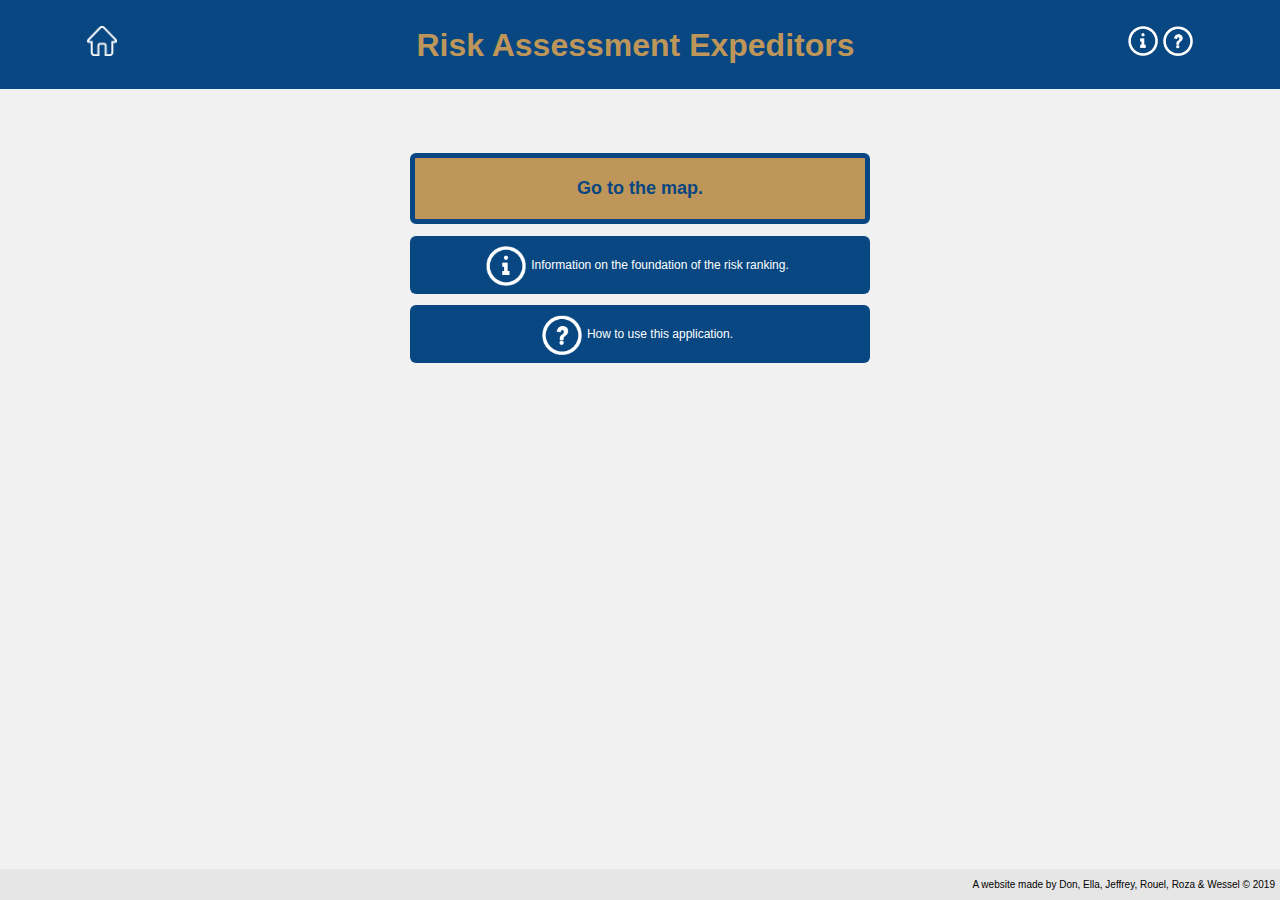
<file: index.html>
<!DOCTYPE html>
<html>
<head>
    <meta charset='utf-8' />
    <title>Finding Fraud | Home</title>
    <meta name='viewport' content='initial-scale=1,maximum-scale=1,user-scalable=no' />
    <link href="https://fonts.googleapis.com/css?family=Open+Sans" rel="stylesheet">
    <script src='https://api.tiles.mapbox.com/mapbox-gl-js/v0.52.0/mapbox-gl.js'></script>
    <link href='https://api.tiles.mapbox.com/mapbox-gl-js/v0.52.0/mapbox-gl.css' rel='stylesheet' />
	<link rel="stylesheet" href="basis.css" type="text/css" />
</head>
<body>
	<header>
		<span><a href="index.html" alt="home"><img src="home.png" style="width: 30px; margin-left: 5%;"></a></span>
		<span style="margin-left: 24%;"><a style="text-decoration: none;" href="index.html" alt="home"><h1 style="display: inline;">Risk Assessment Expeditors</h1></a></span>
		<span style="float:right; margin-right: 5%"><a href="info.html" alt="information"><img src="icon-info.png" style="width: 30px; margin-right: 5px"></a><a href="how.html" alt="how to"><img src="how-to.png" style="width: 30px"></a></span>
	</header>
	<div class="content">
		<a href="nl.html" style="text-decoration: none"><button class="map-btn"><h2>Go to the map.</h2></button></a>
		<a href="info.html" alt="information"><button class="how"><img src="icon-info.png" style="width: 40px"><p>Information on the foundation of the risk ranking.</p></button></a>
		<a href="how.html" alt="how to"><button class="how"><img src="how-to.png" style="width: 40px"><p>How to use this application.</p></button></a>
	</div>
	<footer>
		<p>A website made by Don, Ella, Jeffrey, Rouel, Roza &amp; Wessel &copy; 2019 </p>
	</footer>
</body>
</html>
</file>
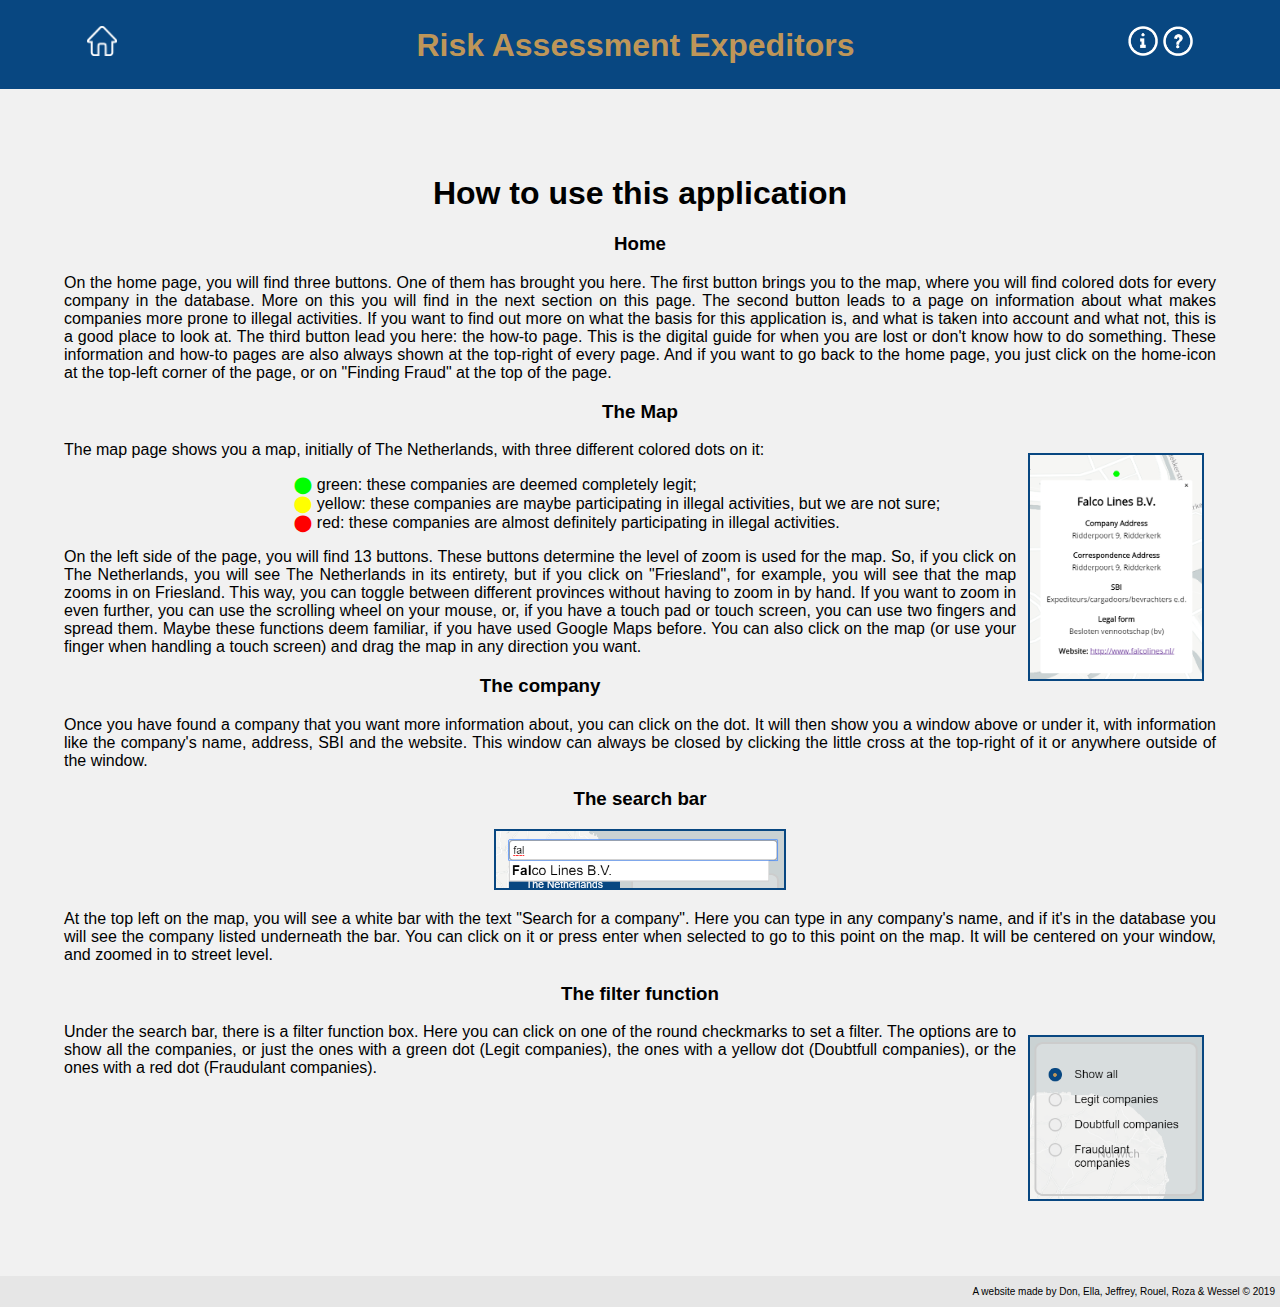
<file: how.html>
<!DOCTYPE html>
<html>
<head>
    <meta charset='utf-8' />
    <title>Finding Fraud | Guide</title>
    <meta name='viewport' content='initial-scale=1,maximum-scale=1,user-scalable=no' />
    <link href="https://fonts.googleapis.com/css?family=Open+Sans" rel="stylesheet">
    <script src='https://api.tiles.mapbox.com/mapbox-gl-js/v0.52.0/mapbox-gl.js'></script>
    <link href='https://api.tiles.mapbox.com/mapbox-gl-js/v0.52.0/mapbox-gl.css' rel='stylesheet' />
	<link rel="stylesheet" href="basis.css" type="text/css" />
</head>
<body>
	<header>
		<span><a href="index.html" alt="home"><img src="home.png" style="width: 30px; margin-left: 5%;"></a></span>
		<span style="margin-left: 24%;"><a style="text-decoration: none;" href="index.html" alt="home"><h1 style="display: inline;">Risk Assessment Expeditors</h1></a></span>
		<span style="float:right; margin-right: 5%"><a href="info.html" alt="information"><img src="icon-info.png" style="width: 30px; margin-right: 5px"></a><a href="how.html" alt="how to"><img src="how-to.png" style="width: 30px"></a></span>
	</header>
	<div class="content explain">
		<h1>How to use this application</h1>
		<h3>Home</h3>
		<p class="stretch">
			On the home page, you will find three buttons. One of them has brought you here. The first button brings you to the map, where you will find colored dots for every company in the database. More on this you will find in the next section on this page. The second button leads to a page on information about what makes companies more prone to illegal activities. If you want to find out more on what the basis for this application is, and what is taken into account and what not, this is a good place to look at. The third button lead you here: the how-to page. This is the digital guide for when you are lost or don't know how to do something. These information and how-to pages are also always shown at the top-right of every page. And if you want to go back to the home page, you just click on the home-icon at the top-left corner of the page, or on "Finding Fraud" at the top of the page.
		</p> 
		<h3>The Map</h3>
		<img src="pop_up.png" style="width: 15%; float: right; margin: 1%; border: 2px solid #084781;">
		<p class="stretch">
			
			The map page shows you a map, initially of The Netherlands, with three different colored dots on it:
		</p>
		<div class="markers">
			<span style="color: #00ff00;"><b>&#11044;</b></span> green: these companies are deemed completely legit;<br>
			<span style="color: #ffff00;"><b>&#11044;</b></span> yellow: these companies are maybe participating in illegal activities, but we are not sure;<br>
			<span style="color: #ff0000;"><b>&#11044;</b></span> red: these companies are almost definitely participating in illegal activities.
		</div>
		<p class="stretch">
			On the left side of the page, you will find 13 buttons. These buttons determine the level of zoom is used for the map. So, if you click on The Netherlands, you will see The Netherlands in its entirety, but if you click on "Friesland", for example, you will see that the map zooms in on Friesland. This way, you can toggle between different provinces without having to zoom in by hand. If you want to zoom in even further, you can use the scrolling wheel on your mouse, or, if you have a touch pad or touch screen, you can use two fingers and spread them. Maybe these functions deem familiar, if you have used Google Maps before. You can also click on the map (or use your finger when handling a touch screen) and drag the map in any direction you want.
		</p>
		<h3>The company</h3>
		<p class="stretch">
			Once you have found a company that you want more information about, you can click on the dot. It will then show you a window above or under it, with information like the company's name, address, SBI and the website. This window can always be closed by clicking the little cross at the top-right of it or anywhere outside of the window. 
		</p>
		<h3>The search bar</h3>
		<img src="search.png" style="width: 25%; border: 2px solid #084781;">
		<p class="stretch">
			At the top left on the map, you will see a white bar with the text "Search for a company". Here you can type in any company's name, and if it's in the database you will see the company listed underneath the bar. You can click on it or press enter when selected to go to this point on the map. It will be centered on your window, and zoomed in to street level.
		</p>
		<h3>The filter function</h3>
		<p class="stretch">
			<img src="filter.png" style="width: 15%; float: right; margin: 1%; border: 2px solid #084781;">
			Under the search bar, there is a filter function box. Here you can click on one of the round checkmarks to set a filter. The options are to show all the companies, or just the ones with a green dot (Legit companies), the ones with a yellow dot (Doubtfull companies), or the ones with a red dot (Fraudulant companies).
		</p>
	</div>	
	<footer>
		<p>A website made by Don, Ella, Jeffrey, Rouel, Roza &amp; Wessel &copy; 2019 </p>
	</footer>
</body>
</html>
</file>
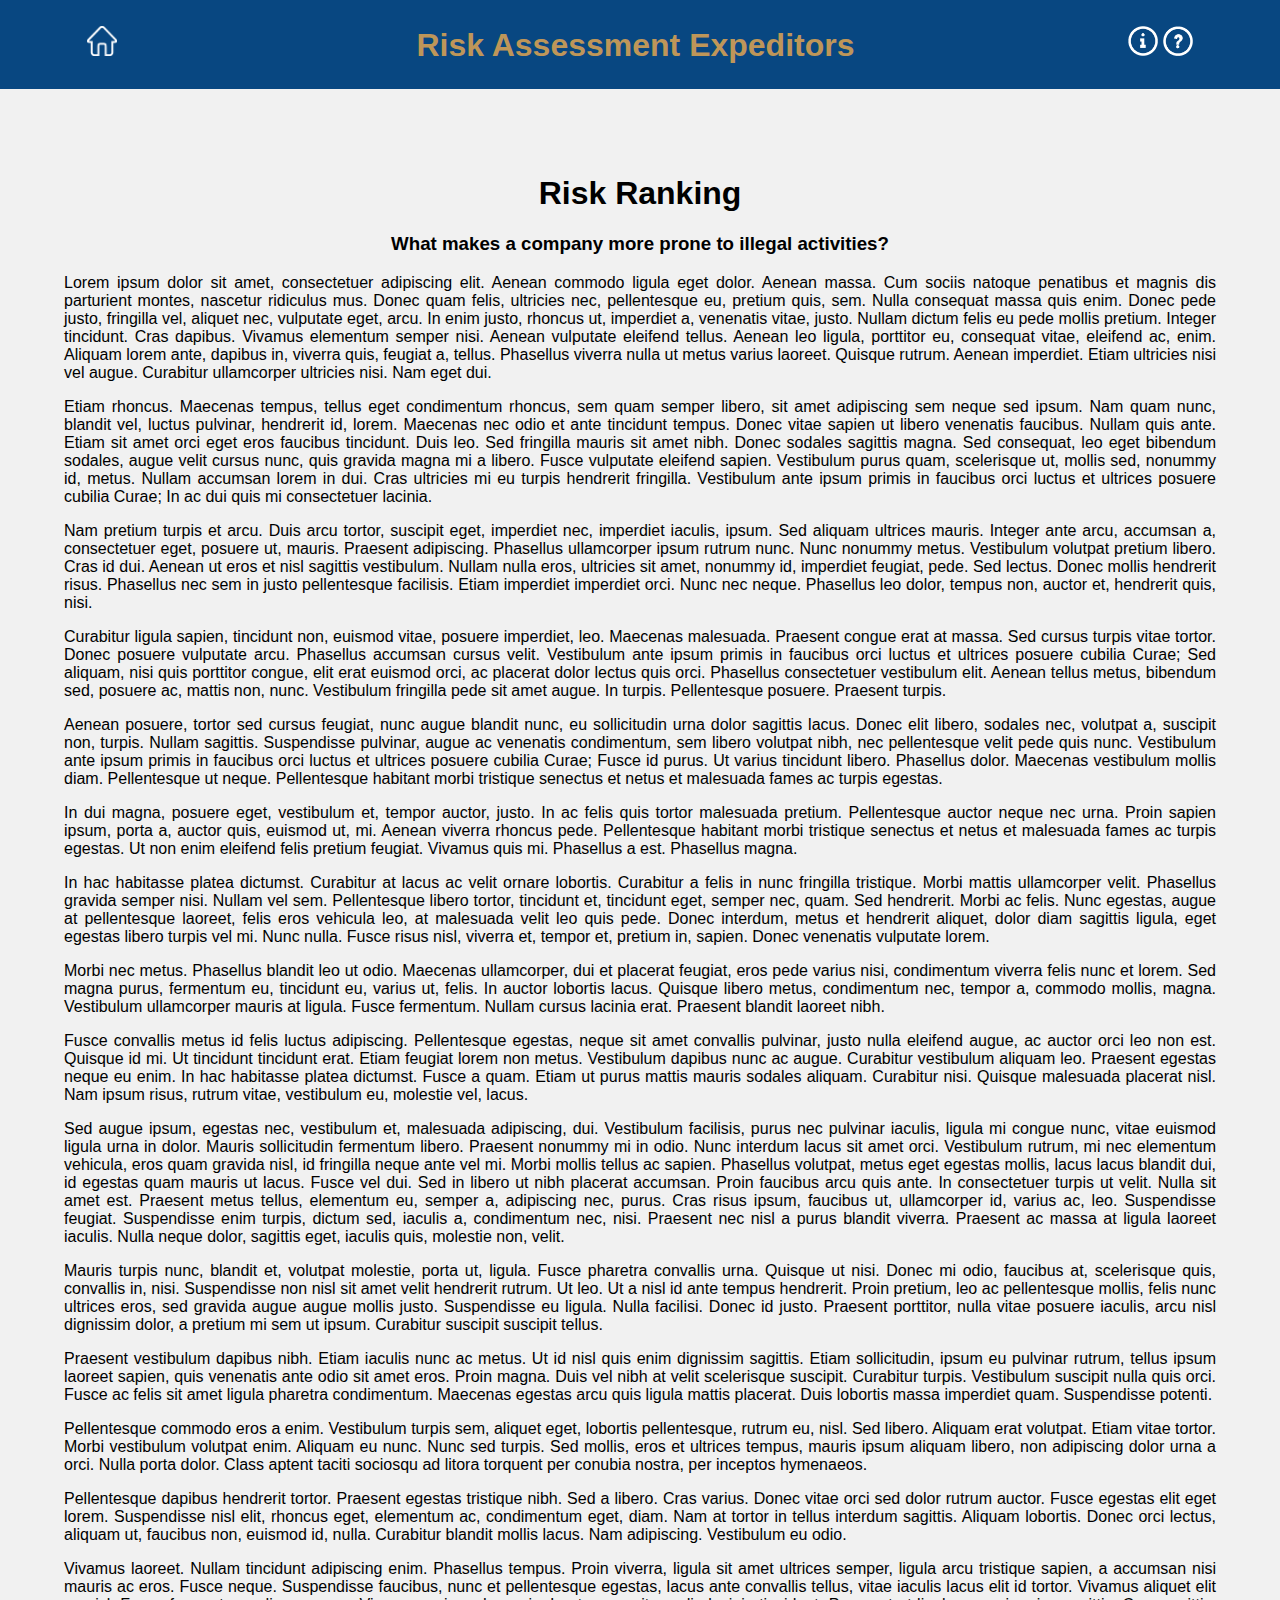
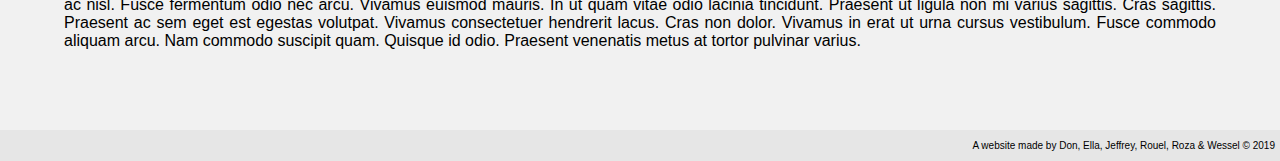
<file: info.html>
<!DOCTYPE html>
<html>
<head>
    <meta charset='utf-8' />
    <title>Info on Ranking</title>
    <meta name='viewport' content='initial-scale=1,maximum-scale=1,user-scalable=no' />
    <link href="https://fonts.googleapis.com/css?family=Open+Sans" rel="stylesheet">
    <script src='https://api.tiles.mapbox.com/mapbox-gl-js/v0.52.0/mapbox-gl.js'></script>
    <link href='https://api.tiles.mapbox.com/mapbox-gl-js/v0.52.0/mapbox-gl.css' rel='stylesheet' />
	<link rel="stylesheet" href="basis.css" type="text/css" />
</head>
<body>
	<header>
		<span><a href="index.html" alt="home"><img src="home.png" style="width: 30px; margin-left: 5%;"></a></span>
		<span style="margin-left: 24%;"><a style="text-decoration: none;" href="index.html" alt="home"><h1 style="display: inline;">Risk Assessment Expeditors</h1></a></span>
		<span style="float:right; margin-right: 5%"><a href="info.html" alt="information"><img src="icon-info.png" style="width: 30px; margin-right: 5px"></a><a href="how.html" alt="how to"><img src="how-to.png" style="width: 30px"></a></span>
	</header>
	<div class="content explain">
		<h1>Risk Ranking</h1>
		<h3>What makes a company more prone to illegal activities?</h3>
		<div class="stretch">
		<p>Lorem ipsum dolor sit amet, consectetuer adipiscing elit. Aenean commodo ligula eget dolor. Aenean massa. Cum sociis natoque penatibus et magnis dis parturient montes, nascetur ridiculus mus. Donec quam felis, ultricies nec, pellentesque eu, pretium quis, sem. Nulla consequat massa quis enim. Donec pede justo, fringilla vel, aliquet nec, vulputate eget, arcu. In enim justo, rhoncus ut, imperdiet a, venenatis vitae, justo. Nullam dictum felis eu pede mollis pretium. Integer tincidunt. Cras dapibus. Vivamus elementum semper nisi. Aenean vulputate eleifend tellus. Aenean leo ligula, porttitor eu, consequat vitae, eleifend ac, enim. Aliquam lorem ante, dapibus in, viverra quis, feugiat a, tellus. Phasellus viverra nulla ut metus varius laoreet. Quisque rutrum. Aenean imperdiet. Etiam ultricies nisi vel augue. Curabitur ullamcorper ultricies nisi. Nam eget dui.
		<p>Etiam rhoncus. Maecenas tempus, tellus eget condimentum rhoncus, sem quam semper libero, sit amet adipiscing sem neque sed ipsum. Nam quam nunc, blandit vel, luctus pulvinar, hendrerit id, lorem. Maecenas nec odio et ante tincidunt tempus. Donec vitae sapien ut libero venenatis faucibus. Nullam quis ante. Etiam sit amet orci eget eros faucibus tincidunt. Duis leo. Sed fringilla mauris sit amet nibh. Donec sodales sagittis magna. Sed consequat, leo eget bibendum sodales, augue velit cursus nunc, quis gravida magna mi a libero. Fusce vulputate eleifend sapien. Vestibulum purus quam, scelerisque ut, mollis sed, nonummy id, metus. Nullam accumsan lorem in dui. Cras ultricies mi eu turpis hendrerit fringilla. Vestibulum ante ipsum primis in faucibus orci luctus et ultrices posuere cubilia Curae; In ac dui quis mi consectetuer lacinia.
		<p>Nam pretium turpis et arcu. Duis arcu tortor, suscipit eget, imperdiet nec, imperdiet iaculis, ipsum. Sed aliquam ultrices mauris. Integer ante arcu, accumsan a, consectetuer eget, posuere ut, mauris. Praesent adipiscing. Phasellus ullamcorper ipsum rutrum nunc. Nunc nonummy metus. Vestibulum volutpat pretium libero. Cras id dui. Aenean ut eros et nisl sagittis vestibulum. Nullam nulla eros, ultricies sit amet, nonummy id, imperdiet feugiat, pede. Sed lectus. Donec mollis hendrerit risus. Phasellus nec sem in justo pellentesque facilisis. Etiam imperdiet imperdiet orci. Nunc nec neque. Phasellus leo dolor, tempus non, auctor et, hendrerit quis, nisi.
		<p>Curabitur ligula sapien, tincidunt non, euismod vitae, posuere imperdiet, leo. Maecenas malesuada. Praesent congue erat at massa. Sed cursus turpis vitae tortor. Donec posuere vulputate arcu. Phasellus accumsan cursus velit. Vestibulum ante ipsum primis in faucibus orci luctus et ultrices posuere cubilia Curae; Sed aliquam, nisi quis porttitor congue, elit erat euismod orci, ac placerat dolor lectus quis orci. Phasellus consectetuer vestibulum elit. Aenean tellus metus, bibendum sed, posuere ac, mattis non, nunc. Vestibulum fringilla pede sit amet augue. In turpis. Pellentesque posuere. Praesent turpis.
		<p>Aenean posuere, tortor sed cursus feugiat, nunc augue blandit nunc, eu sollicitudin urna dolor sagittis lacus. Donec elit libero, sodales nec, volutpat a, suscipit non, turpis. Nullam sagittis. Suspendisse pulvinar, augue ac venenatis condimentum, sem libero volutpat nibh, nec pellentesque velit pede quis nunc. Vestibulum ante ipsum primis in faucibus orci luctus et ultrices posuere cubilia Curae; Fusce id purus. Ut varius tincidunt libero. Phasellus dolor. Maecenas vestibulum mollis diam. Pellentesque ut neque. Pellentesque habitant morbi tristique senectus et netus et malesuada fames ac turpis egestas.
		<p>In dui magna, posuere eget, vestibulum et, tempor auctor, justo. In ac felis quis tortor malesuada pretium. Pellentesque auctor neque nec urna. Proin sapien ipsum, porta a, auctor quis, euismod ut, mi. Aenean viverra rhoncus pede. Pellentesque habitant morbi tristique senectus et netus et malesuada fames ac turpis egestas. Ut non enim eleifend felis pretium feugiat. Vivamus quis mi. Phasellus a est. Phasellus magna.
		<p>In hac habitasse platea dictumst. Curabitur at lacus ac velit ornare lobortis. Curabitur a felis in nunc fringilla tristique. Morbi mattis ullamcorper velit. Phasellus gravida semper nisi. Nullam vel sem. Pellentesque libero tortor, tincidunt et, tincidunt eget, semper nec, quam. Sed hendrerit. Morbi ac felis. Nunc egestas, augue at pellentesque laoreet, felis eros vehicula leo, at malesuada velit leo quis pede. Donec interdum, metus et hendrerit aliquet, dolor diam sagittis ligula, eget egestas libero turpis vel mi. Nunc nulla. Fusce risus nisl, viverra et, tempor et, pretium in, sapien. Donec venenatis vulputate lorem.
		<p>Morbi nec metus. Phasellus blandit leo ut odio. Maecenas ullamcorper, dui et placerat feugiat, eros pede varius nisi, condimentum viverra felis nunc et lorem. Sed magna purus, fermentum eu, tincidunt eu, varius ut, felis. In auctor lobortis lacus. Quisque libero metus, condimentum nec, tempor a, commodo mollis, magna. Vestibulum ullamcorper mauris at ligula. Fusce fermentum. Nullam cursus lacinia erat. Praesent blandit laoreet nibh.
		<p>Fusce convallis metus id felis luctus adipiscing. Pellentesque egestas, neque sit amet convallis pulvinar, justo nulla eleifend augue, ac auctor orci leo non est. Quisque id mi. Ut tincidunt tincidunt erat. Etiam feugiat lorem non metus. Vestibulum dapibus nunc ac augue. Curabitur vestibulum aliquam leo. Praesent egestas neque eu enim. In hac habitasse platea dictumst. Fusce a quam. Etiam ut purus mattis mauris sodales aliquam. Curabitur nisi. Quisque malesuada placerat nisl. Nam ipsum risus, rutrum vitae, vestibulum eu, molestie vel, lacus.
		<p>Sed augue ipsum, egestas nec, vestibulum et, malesuada adipiscing, dui. Vestibulum facilisis, purus nec pulvinar iaculis, ligula mi congue nunc, vitae euismod ligula urna in dolor. Mauris sollicitudin fermentum libero. Praesent nonummy mi in odio. Nunc interdum lacus sit amet orci. Vestibulum rutrum, mi nec elementum vehicula, eros quam gravida nisl, id fringilla neque ante vel mi. Morbi mollis tellus ac sapien. Phasellus volutpat, metus eget egestas mollis, lacus lacus blandit dui, id egestas quam mauris ut lacus. Fusce vel dui. Sed in libero ut nibh placerat accumsan. Proin faucibus arcu quis ante. In consectetuer turpis ut velit. Nulla sit amet est. Praesent metus tellus, elementum eu, semper a, adipiscing nec, purus. Cras risus ipsum, faucibus ut, ullamcorper id, varius ac, leo. Suspendisse feugiat. Suspendisse enim turpis, dictum sed, iaculis a, condimentum nec, nisi. Praesent nec nisl a purus blandit viverra. Praesent ac massa at ligula laoreet iaculis. Nulla neque dolor, sagittis eget, iaculis quis, molestie non, velit.
		<p>Mauris turpis nunc, blandit et, volutpat molestie, porta ut, ligula. Fusce pharetra convallis urna. Quisque ut nisi. Donec mi odio, faucibus at, scelerisque quis, convallis in, nisi. Suspendisse non nisl sit amet velit hendrerit rutrum. Ut leo. Ut a nisl id ante tempus hendrerit. Proin pretium, leo ac pellentesque mollis, felis nunc ultrices eros, sed gravida augue augue mollis justo. Suspendisse eu ligula. Nulla facilisi. Donec id justo. Praesent porttitor, nulla vitae posuere iaculis, arcu nisl dignissim dolor, a pretium mi sem ut ipsum. Curabitur suscipit suscipit tellus.
		<p>Praesent vestibulum dapibus nibh. Etiam iaculis nunc ac metus. Ut id nisl quis enim dignissim sagittis. Etiam sollicitudin, ipsum eu pulvinar rutrum, tellus ipsum laoreet sapien, quis venenatis ante odio sit amet eros. Proin magna. Duis vel nibh at velit scelerisque suscipit. Curabitur turpis. Vestibulum suscipit nulla quis orci. Fusce ac felis sit amet ligula pharetra condimentum. Maecenas egestas arcu quis ligula mattis placerat. Duis lobortis massa imperdiet quam. Suspendisse potenti.
		<p>Pellentesque commodo eros a enim. Vestibulum turpis sem, aliquet eget, lobortis pellentesque, rutrum eu, nisl. Sed libero. Aliquam erat volutpat. Etiam vitae tortor. Morbi vestibulum volutpat enim. Aliquam eu nunc. Nunc sed turpis. Sed mollis, eros et ultrices tempus, mauris ipsum aliquam libero, non adipiscing dolor urna a orci. Nulla porta dolor. Class aptent taciti sociosqu ad litora torquent per conubia nostra, per inceptos hymenaeos.
		<p>Pellentesque dapibus hendrerit tortor. Praesent egestas tristique nibh. Sed a libero. Cras varius. Donec vitae orci sed dolor rutrum auctor. Fusce egestas elit eget lorem. Suspendisse nisl elit, rhoncus eget, elementum ac, condimentum eget, diam. Nam at tortor in tellus interdum sagittis. Aliquam lobortis. Donec orci lectus, aliquam ut, faucibus non, euismod id, nulla. Curabitur blandit mollis lacus. Nam adipiscing. Vestibulum eu odio.
		<p>Vivamus laoreet. Nullam tincidunt adipiscing enim. Phasellus tempus. Proin viverra, ligula sit amet ultrices semper, ligula arcu tristique sapien, a accumsan nisi mauris ac eros. Fusce neque. Suspendisse faucibus, nunc et pellentesque egestas, lacus ante convallis tellus, vitae iaculis lacus elit id tortor. Vivamus aliquet elit ac nisl. Fusce fermentum odio nec arcu. Vivamus euismod mauris. In ut quam vitae odio lacinia tincidunt. Praesent ut ligula non mi varius sagittis. Cras sagittis. Praesent ac sem eget est egestas volutpat. Vivamus consectetuer hendrerit lacus. Cras non dolor. Vivamus in erat ut urna cursus vestibulum. Fusce commodo aliquam arcu. Nam commodo suscipit quam. Quisque id odio. Praesent venenatis metus at tortor pulvinar varius.
		</div>
	</div>	
	<footer>
		<p>A website made by Don, Ella, Jeffrey, Rouel, Roza &amp; Wessel &copy; 2019 </p>
	</footer>
</body>
</html>
</file>
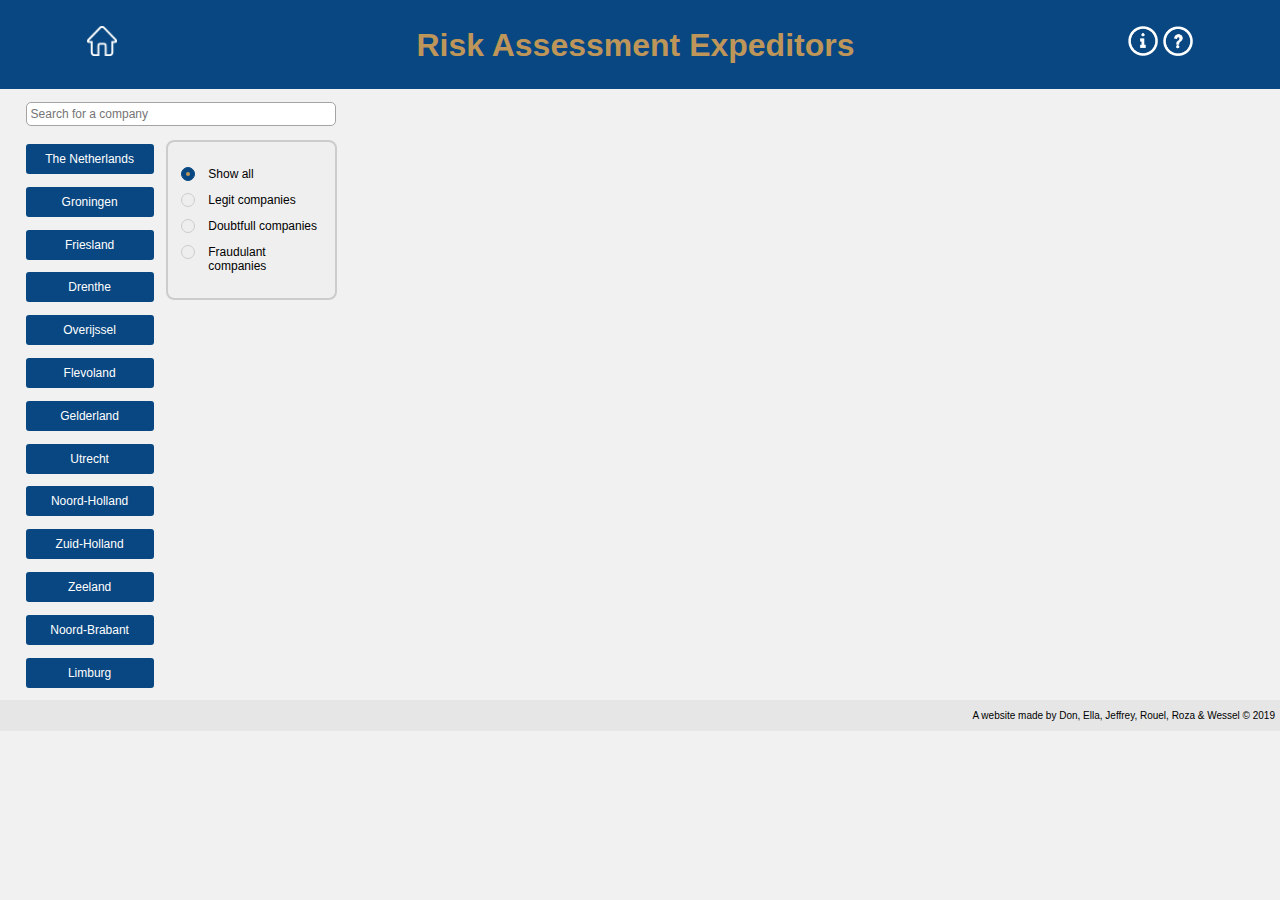
<file: nl.html>
<!DOCTYPE html>
<html>
<head>
    <meta charset='utf-8' />
    <title>Finding Fraud | Map</title>
    <meta name='viewport' content='initial-scale=1,maximum-scale=1,user-scalable=no' />
    <link href="https://fonts.googleapis.com/css?family=Open+Sans" rel="stylesheet">
    <script src='https://api.tiles.mapbox.com/mapbox-gl-js/v0.52.0/mapbox-gl.js'></script>
    <script src='https://code.jquery.com/jquery-1.11.0.min.js'></script>
	<script src='https://api.mapbox.com/mapbox.js/plugins/leaflet-omnivore/v0.2.0/leaflet-omnivore.min.js'></script>
	<link href='https://api.tiles.mapbox.com/mapbox-gl-js/v0.52.0/mapbox-gl.css' rel='stylesheet' />
	<link rel="stylesheet" href="basis.css" type="text/css" />
</head>
<body>
	<header>
		<span><a href="index.html" alt="home"><img src="home.png" style="width: 30px; margin-left: 5%;"></a></span>
		<span style="margin-left: 24%;"><a style="text-decoration: none;" href="index.html" alt="home"><h1 style="display: inline;">Risk Assessment Expeditors</h1></a></span>
		<span style="float:right; margin-right: 5%"><a href="info.html" alt="information"><img src="icon-info.png" style="width: 30px; margin-right: 5px"></a><a href="how.html" alt="how to"><img src="how-to.png" style="width: 30px"></a></span>
	</header>
	
	<div id='map'></div>
	<form autocomplete="off" action="/action_page.php">
		<div class="autocomplete" style="width:300px;">
			<input id="myInput" type="text" name="myCompany" placeholder="Search for a company">
		</div>
	</form>
	<br>
	<button id='nl'>The Netherlands</button>
	<button id='gron'>Groningen</button>
	<button id='fries'>Friesland</button>
	<button id='dren'>Drenthe</button>
	<button id='ovrij'>Overijssel</button>
	<button id='flev'>Flevoland</button>
	<button id='geld'>Gelderland</button>
	<button id='utr'>Utrecht</button>
	<button id='nrdh'>Noord-Holland</button>
	<button id='zdhl'>Zuid-Holland</button>
	<button id='zeel'>Zeeland</button>
	<button id='nrdb'>Noord-Brabant</button>
	<button id='limb'>Limburg</button>
	
	<div class="filter">
		<label class="container"><p class="txt">Show all</p>
		<input type="radio" name="radio" checked="checked" onClick="showAll()">
		<span class="checkmark"></span>
		</label>

		<label class="container"><p class="txt">Legit companies</p>
		<input type="radio" name="radio" onClick="filterGreen()">
		<span class="checkmark"></span>
		</label>

		<label class="container"><p class="txt">Doubtfull companies</p>
		<input type="radio" name="radio" onClick="filterYellow()">
		<span class="checkmark"></span>
		</label>

		<label class="container"><p class="txt">Fraudulant companies</p>
		<input type="radio" name="radio" onClick="filterRed()">
		<span class="checkmark"></span>
		</label>
	</div>
	
	
	<footer>
		<p>A website made by Don, Ella, Jeffrey, Rouel, Roza &amp; Wessel &copy; 2019 </p>
	</footer>
	<script>

	mapboxgl.accessToken = 'pk.eyJ1IjoiZWxsYXYiLCJhIjoiY2pxbmx0dDJtMW1hdTN4bm5pMXN0MGFxbiJ9.2F9-zpgWv6Ex-UlczFEuAQ';
	
	var map = new mapboxgl.Map({
		container: 'map',
		style: 'mapbox://styles/mapbox/light-v9',
		center: [4.7354443,52.4444886],
		zoom: 6.3
	});	
	
	//data source: http://opendata.dc.gov/datasets/e87a760828844422afe864a6754049c2_20?geometry=-77.297%2C38.854%2C-76.732%2C38.934
    //map.on('load', function () {
        //map.addSource('dc', {
            //type: 'geojson',
            //data: 'https://gist.githubusercontent.com/hrecht/82b6440ed3b982a6f594/raw/48832482382f81d1f6943896626e21b80da6b45c/data.geojson'
        //});
	//}
	
	document.getElementById('nl').addEventListener('click', function () {
    // by up to 5 degrees.
		map.flyTo({
        center: [4.7354443,52.444886],
		zoom: 6.2
		});
	});
	
	document.getElementById('gron').addEventListener('click', function () {
    // by up to 5 degrees.
		map.flyTo({
        center: [6.5641557,53.225763],
		zoom: 9
		});
	});
	
	document.getElementById('fries').addEventListener('click', function () {
    // by up to 5 degrees.
		map.flyTo({
        center: [5.8143618,53.1294687],
		zoom: 9
		});
	});
	
	document.getElementById('dren').addEventListener('click', function () {
    // by up to 5 degrees.
		map.flyTo({
        center: [6.5408469,52.9162819],
		zoom: 9
		});
	});
	
	document.getElementById('ovrij').addEventListener('click', function () {
    // by up to 5 degrees.
		map.flyTo({
        center: [6.4006195,52.4158796],
		zoom: 9
		});
	});
	
	document.getElementById('flev').addEventListener('click', function () {
    // by up to 5 degrees.
		map.flyTo({
        center: [5.5933953,52.5671738],
		zoom: 9
		});
	});
	
	document.getElementById('geld').addEventListener('click', function () {
    // by up to 5 degrees.
		map.flyTo({
        center: [5.9424639,52.076811],
		zoom: 9
		});
	});
	
	document.getElementById('utr').addEventListener('click', function () {
    // by up to 5 degrees.
		map.flyTo({
        center: [5.1802852,52.1198362],
		zoom: 9.5
		});
	});
	
	document.getElementById('nrdh').addEventListener('click', function () {
    // by up to 5 degrees.
		map.flyTo({
        center: [4.8341893,52.4893442],
		zoom: 9
		});
	});
	
	document.getElementById('zdhl').addEventListener('click', function () {
    // by up to 5 degrees.
		map.flyTo({
        center: [4.5086875,52.0345879],
		zoom: 9
		});
	});
	
	document.getElementById('zeel').addEventListener('click', function () {
    // by up to 5 degrees.
		map.flyTo({
        center: [4.0036609,51.5436594],
		zoom: 9
		});
	});
	
	document.getElementById('nrdb').addEventListener('click', function () {
    // by up to 5 degrees.
		map.flyTo({
        center: [5.1884049,51.5837798],
		zoom: 9
		});
	});
	
	document.getElementById('limb').addEventListener('click', function () {
    // by up to 5 degrees.
		map.flyTo({
        center: [5.8528221,51.154374],
		zoom: 8.5
		});
	});
	
	
	var geojson = {
		type: 'FeatureCollection',
		features: [{
			type: 'Feature',
			geometry: {
				type: 'Point',
				coordinates: [4.616570, 51.875200]
			},
			properties: {
				title: 'Falco Lines B.V.',
				address: 'Ridderpoort 9, Ridderkerk',
				ca: 'Ridderpoort 9, Ridderkerk',
				sbi: 'Expediteurs/cargadoors/bevrachters e.d.',
				rechtsvorm: 'Besloten vennootschap (bv)',
				website: 'http://www.falcolines.nl/',
				score: 'low'
			}
		},
		{
			type: 'Feature',
			geometry: {
				type: 'Point',
				coordinates: [5.795830, 53.197960]
			},
			properties: {
				title: 'Distr. en Container Centr. BV',
				address: 'Willemskade 1, Leeuwarden',
				ca: 'Postbus 2739, Leeuwarden',
				sbi: 'Expediteurs/cargadoors/bevrachters e.d.',
				rechtsvorm: 'Besloten vennootschap (bv)',
				website: 'niet bekend',
				score: 'high'
			}
		}]
	};
	
	// add markers to map
	geojson.features.forEach(function(marker) {
		// create a HTML element for each feature
		var el = document.createElement('div');
			if (marker.properties.score == 'low') {el.className = 'marker-low';} 
			else if (marker.properties.score == 'medium') {el.className = 'marker-medium';}
			else if (marker.properties.score == 'high' ) {el.className = 'marker-high';}
			else {el.className = 'marker';}
			
		
		// make a marker for each feature and add to the map
		new mapboxgl.Marker(el)
		.setLngLat(marker.geometry.coordinates)
		.setPopup(new mapboxgl.Popup({offset: 10}) // add popups
		.setHTML('<h2>' + marker.properties.title + '</h2><p><b>Company Address</b><br>' + marker.properties.address + '</p><p><b>Correspondence Address</b><br>' + marker.properties.ca + '</p><p><b>SBI</b><br>' + marker.properties.sbi + '</p><p><b>Legal form</b><br>' + marker.properties.rechtsvorm + '</p><p><b>Website: </b><a href = '+ marker.properties.website +' target="_blank">' + marker.properties.website + '</a></p>'))
		.addTo(map);
	});
	
	// search bar!
	function autocomplete(inp, arr) {
		/*the autocomplete function takes two arguments,
		the text field element and an array of possible autocompleted values:*/
		var currentFocus;
		/*execute a function when someone writes in the text field:*/
		inp.addEventListener("input", function(e) {
			var a, b, i, val = this.value;
			/*close any already open lists of autocompleted values*/
			closeAllLists();
			if (!val) { return false;}
			currentFocus = -1;
			/*create a DIV element that will contain the items (values):*/
			a = document.createElement("DIV");
			a.setAttribute("id", this.id + "autocomplete-list");
			a.setAttribute("class", "autocomplete-items");
			/*append the DIV element as a child of the autocomplete container:*/
			this.parentNode.appendChild(a);
			/*for each item in the array...*/
			for (i = 0; i < arr.length; i++) {
				/*check if the item starts with the same letters as the text field value:*/
				if (arr[i].substr(0, val.length).toUpperCase() == val.toUpperCase()) {
					/*create a DIV element for each matching element:*/
					b = document.createElement("DIV");
					/*make the matching letters bold:*/
					b.innerHTML = "<strong>" + arr[i].substr(0, val.length) + "</strong>";
					b.innerHTML += arr[i].substr(val.length);
					/*insert a input field that will hold the current array item's value:*/
					b.innerHTML += "<input type='hidden' value='" + arr[i] + "'>";
					/*execute a function when someone clicks on the item value (DIV element):*/
					b.addEventListener("click", function(e) {
						/*insert the value for the autocomplete text field:*/
						inp.value = this.getElementsByTagName("input")[0].value;
						// fly to the point of the company and zoom in:
						map.flyTo({
							center: findCoordinates(inp.value),
							zoom: 15
						});
						
						lala = inp.value;
						// open popup belonging to company:
						// https://docs.mapbox.com/mapbox-gl-js/api/#mapmouseevent#point
						map.openPopup(lala)
						/*close the list of autocompleted values,
						(or any other open lists of autocompleted values:*/
						closeAllLists();
						
						
					});
					a.appendChild(b);
				}
			}
		});

		/*execute a function presses a key on the keyboard:*/
		inp.addEventListener("keydown", function(e) {
			var x = document.getElementById(this.id + "autocomplete-list");
			if (x) x = x.getElementsByTagName("div");
			if (e.keyCode == 40) {
				/*If the arrow DOWN key is pressed,
				increase the currentFocus variable:*/
				currentFocus++;
				/*and and make the current item more visible:*/
				addActive(x);
				} else if (e.keyCode == 38) { //up
					/*If the arrow UP key is pressed,
					decrease the currentFocus variable:*/
					currentFocus--;
					/*and and make the current item more visible:*/
					addActive(x);
				} else if (e.keyCode == 13) {
					/*If the ENTER key is pressed, prevent the form from being submitted,*/
					e.preventDefault();
					if (currentFocus > -1) {
						/*and simulate a click on the "active" item:*/
						if (x) x[currentFocus].click();
					}
				}
		});
		function addActive(x) {
			/*a function to classify an item as "active":*/
			if (!x) return false;
			/*start by removing the "active" class on all items:*/
			removeActive(x);
			if (currentFocus >= x.length) currentFocus = 0;
			if (currentFocus < 0) currentFocus = (x.length - 1);
			/*add class "autocomplete-active":*/
			x[currentFocus].classList.add("autocomplete-active");
		}
		function removeActive(x) {
			/*a function to remove the "active" class from all autocomplete items:*/
			for (var i = 0; i < x.length; i++) {
				x[i].classList.remove("autocomplete-active");
			}
		}
		function closeAllLists(elmnt) {
			/*close all autocomplete lists in the document,
			except the one passed as an argument:*/
			var x = document.getElementsByClassName("autocomplete-items");
			for (var i = 0; i < x.length; i++) {
				if (elmnt != x[i] && elmnt != inp) {
					x[i].parentNode.removeChild(x[i]);
				}
			}
		}
		/*execute a function when someone clicks in the document:*/
		document.addEventListener("click", function (e) {
			closeAllLists(e.target);
		});
	}
	
	var expected_result = geojson.features.map(function (el) {
		return el.properties.title;
	});
	
	var matching_coordinates = geojson.features.map(function (el) {
		return el.geometry.coordinates;
	});
	
	var companies = expected_result;
	var coordinates = matching_coordinates;
	
	function findCoordinates(company) {
		c = coordinates[companies.indexOf(company)];
		return c
	}

	console.log(expected_result);
	console.log(matching_coordinates);
	console.log(companies);
	console.log(coordinates[companies.indexOf('Falco Lines B.V.')]);
	console.log(geojson.features.map);
	
	/*initiate the autocomplete function on the "myInput" element, and pass along the companies array as possible autocomplete values:*/
	autocomplete(document.getElementById("myInput"), companies);	
	
	// WANT POPUP FIXED ON SCREEN 
	// https://www.mapbox.com/help/tutorials/markers-js/ MAYBE?
	
	// filter
	function filterRed(el) {
		if (el.classList.contains('marker-low')) {div.style.visibility = 'hidden';} 
		else if (el.classList.contains('marker-medium')) {div.style.visibility = 'hidden';} 
		else if (el.classList.contains('marker-high')) {div.style.visibility = 'visible';}
	}
	
	function filterYellow() {
		if (div.classList.contains('marker-low')) {div.style.visibility = 'hidden';} 
		else if (div.classList.contains('marker-high')) {div.style.visibility = 'hidden';} 
		else if (div.classList.contains('marker-medium')) {div.style.visibility = 'visible';}
	}
	
	function filterGreen() {
		if (div.classList.contains('marker-medium')) {div.style.visibility = 'hidden';} 
		else if (div.classList.contains('marker-high')) {div.style.visibility = 'hidden';} 
		else if (div.classList.contains('marker-low')) {div.style.visibility = 'visible';}
	}
	
	function showAll() {
		if (div.classList.contains('marker-low')) {div.style.visibility = 'visible';}
		else if (div.classList.contains('marker-medium')) {div.style.visibility = 'visible';}
		else if (div.classList.contains('marker-high')) {div.style.visibility = 'visible';}
		else {div.style.visibility = 'hidden'}
	}
	
</script>

</body>
</html>
</file>
<file: basis.css>
body {
    margin: 0;
    padding: 0;
	display: flex;
	flex-direction: column;
	font-family: "Arial";
	background-color: #F1F1F1;
}

html, body {
	height: 100%;
}

/*the container must be positioned relative:*/
.autocomplete {
	position: relative;
	float: left;
	margin-top: 1%;
	margin-left: 2%;
}

input {
  border: 1px solid #a4a4a4;
  border-radius: 5px;
  background-color: #fff;
  padding: 4px;
  font-size: 12px;
}

input[type=text] {
  background-color: #fff;
  width: 100%;
}

.autocomplete-items {
  position: absolute;
  border: 1px solid #d4d4d4;
  border-bottom: none;
  border-top: none;
  z-index: 99;
  /*position the autocomplete items to be the same width as the container:*/
  top: 100%;
  left: 0;
  right: 0;
}

.autocomplete-items div {
  padding: 2px;
  cursor: pointer;
  background-color: #fff; 
  border-bottom: 1px solid #d4d4d4; 
}

/*when hovering an item:*/
.autocomplete-items div:hover {
  background-color: #e9e9e9; 
}

/*when navigating through the items using the arrow keys:*/
.autocomplete-active {
  background-color: #084781 !important; 
  color: #fff; 
}

.content {
	flex: 1 0 auto;
	margin: 5%;
}

header {
	background-color: #084781;
	z-index: 1;
	padding: 2%;
}

header h1 {
	text-align: center;
	color: #BE9659;
}

footer {
	flex-shrink: 0;
	background-color: #E6E6E6;
	z-index: 10;
}

footer p {
	font-size: 10px;
	text-align: right;
	margin-right: 5px;
}

.explain {
	text-align: center;
}

.stretch {
	text-align: justify;
}

h3 {
	text alignment: center;
}

.markers {
	text-align: left;
	margin-left: 20%;
}

h2 {
	text-align: center;
}	   

.map-btn {
	display: block;
    position: relative;
    margin: auto;
	margin-bottom: 1%;
	padding: 5px;
    width: 40%;
    border: 5px solid #084781;
    border-radius: 6px;
    font-size: 12px;
    text-align: center;
    color: #084781;
	background-color: #BE9659;
	cursor: pointer;
	vertical-align: middle;
}

.how {
	display: block;
    position: relative;
    margin: auto;
	margin-bottom: 1%;
	padding: 5px;
    width: 40%;
    border: none;
    border-radius: 6px;
    font-size: 12px;
    text-align: center;
    color: #fff;
    background: #084781;
	cursor: pointer;
	vertical-align: middle;
}

.how a {
	color: #fff;
	
}
.how img {
	display: inline-block;
	vertical-align: middle;
}

.how p {
	display: inline-block;
	padding: 5px;
}

#nl, #gron, #fries, #dren, #flev, #ovrij, #geld, #utr, #nrdh, #zdhl, #zeel, #nrdb, #limb {
    display: block;
    position: relative;
    margin-left: 2%;
	margin-bottom: 1%;
    width: 10%;
    height: 30px;
    border: none;
    border-radius: 3px;
    font-size: 12px;
    text-align: center;
    color: #fff;
    background: #084781;
	cursor: pointer;
	float: right;
}

#nl:hover, #gron:hover, #fries:hover, #dren:hover, #flev:hover, #ovrij:hover, #geld:hover, #utr:hover, #nrdh:hover, #zdhl:hover, #zeel:hover, #nrdb:hover, #limb:hover {
	color: #000;
}

#map {
    position: absolute;
    top: 0;
    bottom: 0;
    width: 100%;
}

.marker{
	background-image: url('marker_med.png');
	background-size: cover;
	width: 10px;
	height: 10px;
	cursor: pointer;
}

.marker-low{
	background-image: url('marker_low.png');
	background-size: cover;
	width: 10px;
	height: 10px;
	cursor: pointer;
}

.marker-medium{
	background-image: url('marker_med.png');
	background-size: cover;
	width: 10px;
	height: 10px;
	cursor: pointer;
}

.marker-high{
	background-image: url('marker_high.png');
	background-size: cover;
	width: 10px;
	height: 10px;
	cursor: pointer;
}

.marker:hover, .marker-low:hover, .marker-medium:hover, .marker-high:hover{
	width: 20px;
	height: 20px;
	transition: 0.3s;
}

.mapboxgl-popup {
	max-width: 300px;
	max-height: 100%;
	overflow-y: auto;
}

.mapboxgl-popup-content {
	text-align: center;
	font-family: 'Open Sans', sans-serif;
}

.mapboxgl-popup-tip {
    display: none;
}

/* filter */
.filter {
	position: absolute;
    margin-left: 13%;
	margin-bottom: 1%;
	margin-top: 140px;
	background-color: rgba(238, 238, 238, 0.4);
	border: 2px solid #ccc;
	padding: 1%;
	border-radius: 5%;
	width: 11%;
}

/* The container */
.container {
  display: block;
  position: relative;
  padding-left: 15%;
  margin-bottom: 12px;
  cursor: pointer;
  font-size: 12px;
  -webkit-user-select: none;
  -moz-user-select: none;
  -ms-user-select: none;
  user-select: none;
}

/* Hide the browser's default radio button */
.container input {
  position: absolute;
  opacity: 0;
  cursor: pointer;
}

/* Create a custom radio button */
.checkmark {
  position: absolute;
  top: 0;
  left: 0;
  height: 12px;
  width: 12px;
  background-color: #eee;
  border-radius: 50%;
  border: 1px solid #ccc;
  margin-right: 30%;
}

/* On mouse-over, add a grey background color */
.container:hover input ~ .checkmark {
  background-color: #ccc;
}

/* When the radio button is checked, add a blue background */
.container input:checked ~ .checkmark {
  background-color: #084781;
  border: 1px solid #084781;
}

/* Create the indicator (the dot/circle - hidden when not checked) */
.checkmark:after {
  content: "";
  position: absolute;
  display: none;
}

/* Show the indicator (dot/circle) when checked */
.container input:checked ~ .checkmark:after {
  display: block;
}

/* Style the indicator (dot/circle) */
.container .checkmark:after {
 	top: 4px;
	left: 4px;
	width: 4px;
	height: 4px;
	border-radius: 50%;
	background: #BE9659;
}

.txt {
	padding-left: 5%;
}
</file>
